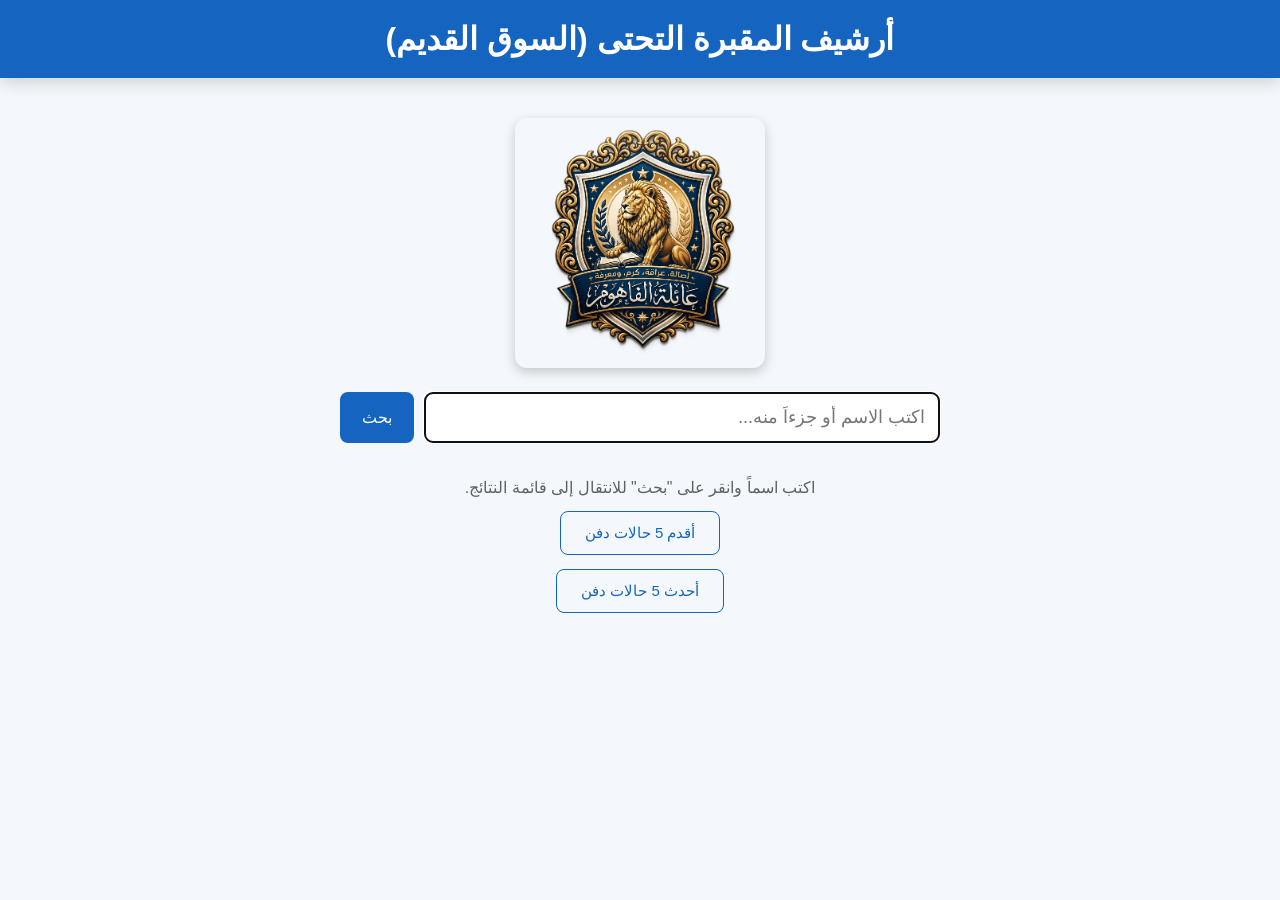
<file: index.html>
<!DOCTYPE html>
<html lang="ar" dir="rtl">

<head>
    <meta charset="UTF-8">
    <meta name="viewport" content="width=device-width, initial-scale=1.0">

    <title>أرشيف المقبرة التحتى (السوق القديم)</title>

    <meta name="theme-color" content="#1565c0">

    <link rel="manifest" href="manifest.json">

    <link rel="icon" href="icons/icon-192.png">

    <link rel="stylesheet" href="css/style.css">
</head>

<body>

<header>
    <h1>أرشيف المقبرة التحتى (السوق القديم)</h1>
</header>

<main class="container home-container">
    <div class="hero-image">
        <img src="images/logo.png" alt="عائلة الفاهوم">
    </div>
    <section class="search-panel">

        <input
            type="text"
            id="searchInput"
            placeholder="اكتب الاسم أو جزءاً منه..."
            autocomplete="off" />

        <button id="searchBtn">
            بحث
        </button>

    </section>

    <p class="hint">اكتب اسماً وانقر على &quot;بحث&quot; للانتقال إلى قائمة النتائج.</p>

    <button id="oldestBurialsBtn" class="secondary-btn">
        أقدم 5 حالات دفن
    </button>

    <button id="newestBurialsBtn" class="secondary-btn">
        أحدث 5 حالات دفن
    </button>

    <button id="installBtn" class="install-btn" hidden>
        تثبيت التطبيق
    </button>

    <div id="iosInstallHint" class="ios-install-hint" hidden>
        <p>
            لتثبيت التطبيق على آيفون: اضغط على أيقونة المشاركة
            <span class="ios-share-icon" aria-hidden="true">⎋</span>
            في متصفح Safari، ثم اختر
            <strong>"إضافة إلى الشاشة الرئيسية"</strong>.
        </p>
        <button id="iosInstallCloseBtn" class="ios-install-close" aria-label="إغلاق">
            ×
        </button>
    </div>

</main>

<script src="js/data.js"></script>
<script src="js/home.js"></script>

</body>

</html>
</file>
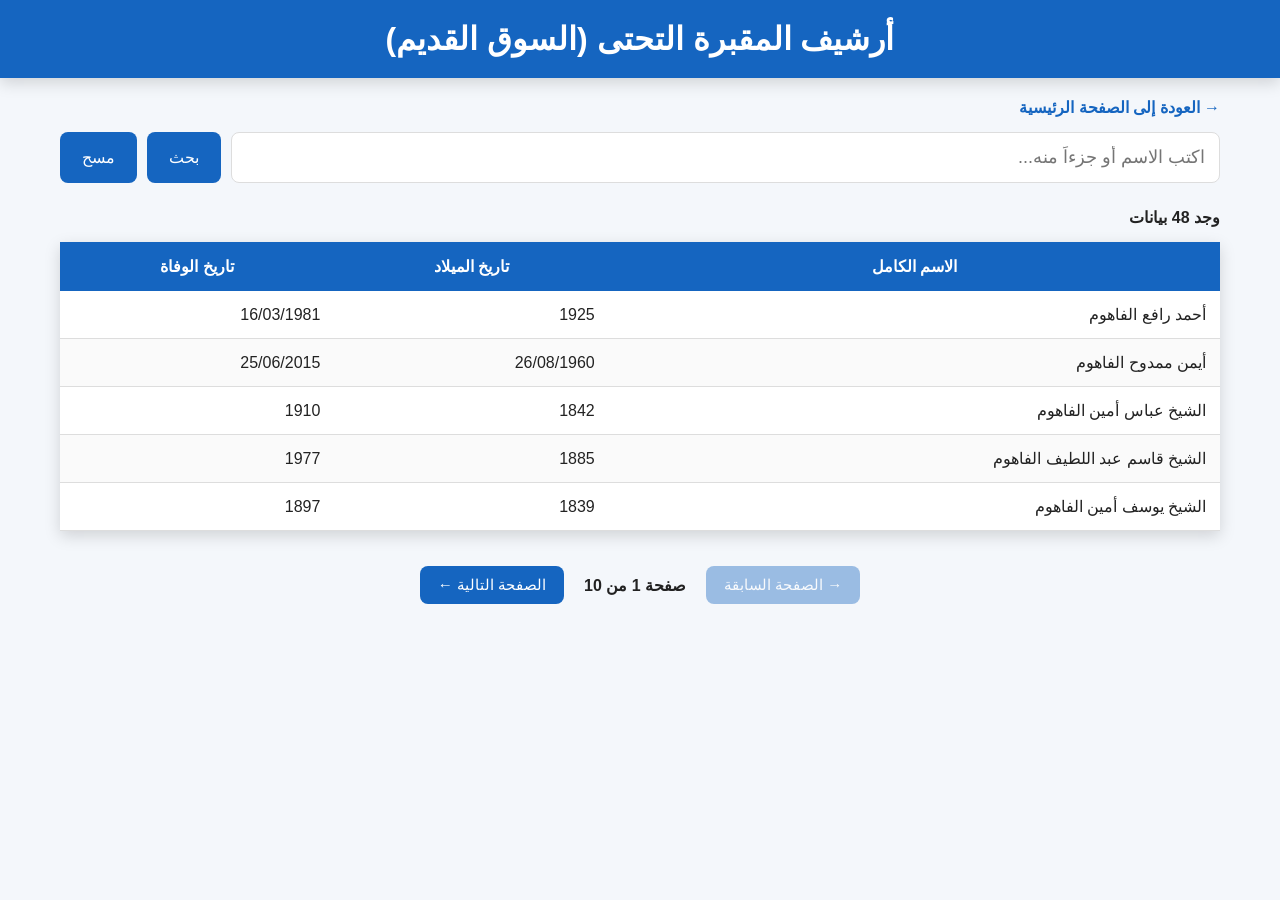
<file: results.html>
<!DOCTYPE html>
<html lang="he" dir="rtl">

<head>
    <meta charset="UTF-8">
    <meta name="viewport" content="width=device-width, initial-scale=1.0">

    <title>أرشيف المقبرة التحتى (السوق القديم)</title>

    <meta name="theme-color" content="#1565c0">

    <link rel="manifest" href="manifest.json">

    <link rel="icon" href="icons/icon-192.png">

    <link rel="stylesheet" href="css/style.css">
</head>

<body>

<header>
    <h1>أرشيف المقبرة التحتى (السوق القديم)</h1>
</header>

<main class="container">

    <a href="index.html" class="backLink">&#8594; العودة إلى الصفحة الرئيسية</a>

    <section class="search-panel" id="searchPanel">

        <input
            type="text"
            id="searchInput"
            placeholder="اكتب الاسم أو جزءاً منه..."
            autocomplete="off" />

        <button id="searchBtn">
            بحث
        </button>

        <button id="clearBtn">
            مسح
        </button>

    </section>

    <section>
        <div id="status">
            اكتب اسماً للبحث
        </div>
    </section>

    <section>

        <table id="resultsTable">

            <thead>
                <tr>
                    <th>الاسم الكامل</th>
                    <th>تاريخ الميلاد</th>
                    <th>تاريخ الوفاة</th>
                </tr>
            </thead>

            <tbody id="resultsBody">
            </tbody>

        </table>

        <div id="pagination" class="pagination hidden">

            <button id="prevPageBtn">
                &#8594; الصفحة السابقة
            </button>

            <span id="pageInfo"></span>

            <button id="nextPageBtn">
                الصفحة التالية &#8592;
            </button>

        </div>

    </section>

</main>

<!-- חלון פרטי אדם -->

<div id="detailsModal" class="modal hidden">

    <div class="modal-content">

        <button id="closeModal" class="closeBtn">
            &#10006;
        </button>

        <h2>البيانات الشخصية</h2>

        <div id="detailsContent">
        </div>

        <div class="modalButtons">
            <button id="copyBtn">
                نسخ التفاصيل
            </button>

            <button id="printBtn">
                اطبع
            </button>
        </div>

    </div>

</div>

<script src="js/data.js"></script>
<script src="js/results.js"></script>

</body>

</html>
</file>
<file: css/style.css>
* {
    margin: 0;
    padding: 0;
    box-sizing: border-box;
}

:root {

    --primary: #1565c0;
    --primary-dark: #0d47a1;

    --background: #f4f7fb;
    --surface: #ffffff;

    --text: #222;
    --border: #dddddd;

    --hover: #e3f2fd;

    --shadow: 0 5px 15px rgba(0,0,0,.15);

}

@media (prefers-color-scheme: dark){

:root{

    --background:#1f1f1f;
    --surface:#2c2c2c;
    --text:#ffffff;
    --border:#444;
    --hover:#3d3d3d;

}

}

body{

    font-family: Arial, Helvetica, sans-serif;

    background: var(--background);

    color: var(--text);

    direction: rtl;

}

header{

    background: var(--primary);

    color:white;

    padding:20px;

    text-align:center;

    box-shadow:var(--shadow);

}

.container{

    width:min(1200px,95%);

    margin:auto;

    padding:20px;

}

.search-panel{

    display:flex;

    gap:10px;

    flex-wrap:wrap;

    margin-bottom:25px;

}

.search-panel input{

    flex:1;

    min-width:250px;

    padding:14px;

    border:1px solid var(--border);

    border-radius:8px;

    font-size:18px;

    background:var(--surface);

    color:var(--text);

}

.search-panel button{

    padding:14px 22px;

    border:none;

    border-radius:8px;

    background:var(--primary);

    color:white;

    cursor:pointer;

    font-size:16px;

    transition:.25s;

}

.search-panel button:hover{

    background:var(--primary-dark);

}

#status{

    margin-bottom:15px;

    font-weight:bold;

}

.home-container{

    display:flex;

    flex-direction:column;

    align-items:center;

    justify-content:center;

    min-height:60vh;

    text-align:center;

}

.home-container .search-panel{

    width:min(600px,100%);

}

.hint{

    margin-top:10px;

    color:var(--text);

    opacity:.7;

}

.backLink{

    display:inline-block;

    margin-bottom:15px;

    color:var(--primary);

    text-decoration:none;

    font-weight:bold;

}

.backLink:hover{

    text-decoration:underline;

}

.pagination{

    display:flex;

    align-items:center;

    justify-content:center;

    gap:20px;

    margin-top:20px;

    padding:15px;

}

.pagination button{

    padding:10px 18px;

    border:none;

    border-radius:8px;

    background:var(--primary);

    color:white;

    cursor:pointer;

    font-size:15px;

    transition:.25s;

}

.pagination button:hover:not(:disabled){

    background:var(--primary-dark);

}

.pagination button:disabled{

    opacity:.4;

    cursor:default;

}

#pageInfo{

    font-weight:bold;

}

table{

    width:100%;

    border-collapse:collapse;

    background:var(--surface);

    box-shadow:var(--shadow);

}

thead{

    background:var(--primary);

    color:white;

    position:sticky;

    top:0;

}

th{

    padding:15px;

}

td{

    padding:14px;

    border-bottom:1px solid var(--border);

}

tbody tr{

    cursor:pointer;

    transition:.2s;

}

tbody tr:nth-child(even){

    background:rgba(0,0,0,.02);

}

tbody tr:hover{

    background:var(--hover);

}

.highlight{

    background:yellow;

    color:black;

    padding:2px;

    border-radius:4px;

}

.modal{

    position:fixed;

    inset:0;

    background:rgba(0,0,0,.55);

    display:flex;

    justify-content:center;

    align-items:center;

    z-index:999;

}

.hidden{

    display:none;

}

.modal-content{

    width:min(700px,95%);

    max-height:90vh;

    overflow:auto;

    background:var(--surface);

    color:var(--text);

    border-radius:12px;

    padding:25px;

    box-shadow:var(--shadow);

    animation:popup .25s;

}

@keyframes popup{

from{

opacity:0;

transform:scale(.9);

}

to{

opacity:1;

transform:scale(1);

}

}

.closeBtn{

    float:left;

    border:none;

    background:#d32f2f;

    color:white;

    width:40px;

    height:40px;

    border-radius:50%;

    cursor:pointer;

}

.detail{

    margin-top:15px;

    padding:12px;

    border-bottom:1px solid var(--border);

}

.detail-title{

    font-weight:bold;

    color:var(--primary);

    margin-bottom:5px;

}

.modalButtons{

    display:flex;

    gap:10px;

    margin-top:25px;

    flex-wrap:wrap;

}

.modalButtons button{

    flex:1;

    padding:14px;

    border:none;

    border-radius:8px;

    background:var(--primary);

    color:white;

    cursor:pointer;

}

.modalButtons button:hover{

    background:var(--primary-dark);

}

@media(max-width:768px){

.search-panel{

flex-direction:column;

}

.search-panel input{

min-width:100%;

}

.search-panel button{

width:100%;

}

table{

font-size:14px;

}

th,td{

padding:10px;

}

.modal-content{

width:97%;

padding:18px;

}

.pagination{

gap:12px;

}

.pagination button{

padding:10px 14px;

font-size:14px;

}

header h1{

font-size:24px;

}

}

/* תמונת פתיחה */

.hero-image {
    text-align: center;
    margin: 20px 0;
}

.hero-image img {
    width: 100%;
    max-width: 250px;
    height: auto;
    border-radius: 12px;
    box-shadow: 0 4px 12px rgba(0,0,0,.2);
}

/* כפתור משני (למשל: "أقدم 5 حالات دفن") */
.secondary-btn {
    display: block;
    margin: 14px auto 0;
    padding: 12px 24px;
    border: 1px solid var(--primary);
    border-radius: 8px;
    background: transparent;
    color: var(--primary);
    cursor: pointer;
    font-size: 15px;
    transition: .25s;
}

.secondary-btn:hover {
    background: var(--primary);
    color: #fff;
}

/* כפתור התקנת האפליקציה (PWA) */
.install-btn {
    display: block;
    margin: 18px auto 0;
    padding: 12px 24px;
    border: none;
    border-radius: 8px;
    background: var(--primary);
    color: #fff;
    cursor: pointer;
    font-size: 15px;
    transition: .25s;
}

.install-btn:hover {
    background: var(--primary-dark);
}

.install-btn[hidden] {
    display: none;
}

/* הודעת התקנה ידנית למשתמשי אייפון */
.ios-install-hint {
    position: relative;
    margin: 18px auto 0;
    padding: 14px 36px 14px 14px;
    max-width: 420px;
    background: var(--surface, #f5f5f5);
    border: 1px solid var(--primary);
    border-radius: 10px;
    font-size: 14px;
    line-height: 1.6;
    text-align: center;
}

.ios-install-hint p {
    margin: 0;
}

.ios-share-icon {
    display: inline-block;
    font-size: 16px;
    margin: 0 2px;
    transform: translateY(1px);
}

.ios-install-close {
    position: absolute;
    top: 6px;
    left: 8px;
    border: none;
    background: transparent;
    color: inherit;
    font-size: 18px;
    line-height: 1;
    cursor: pointer;
    padding: 4px;
}

.ios-install-hint[hidden] {
    display: none;
}
</file>
